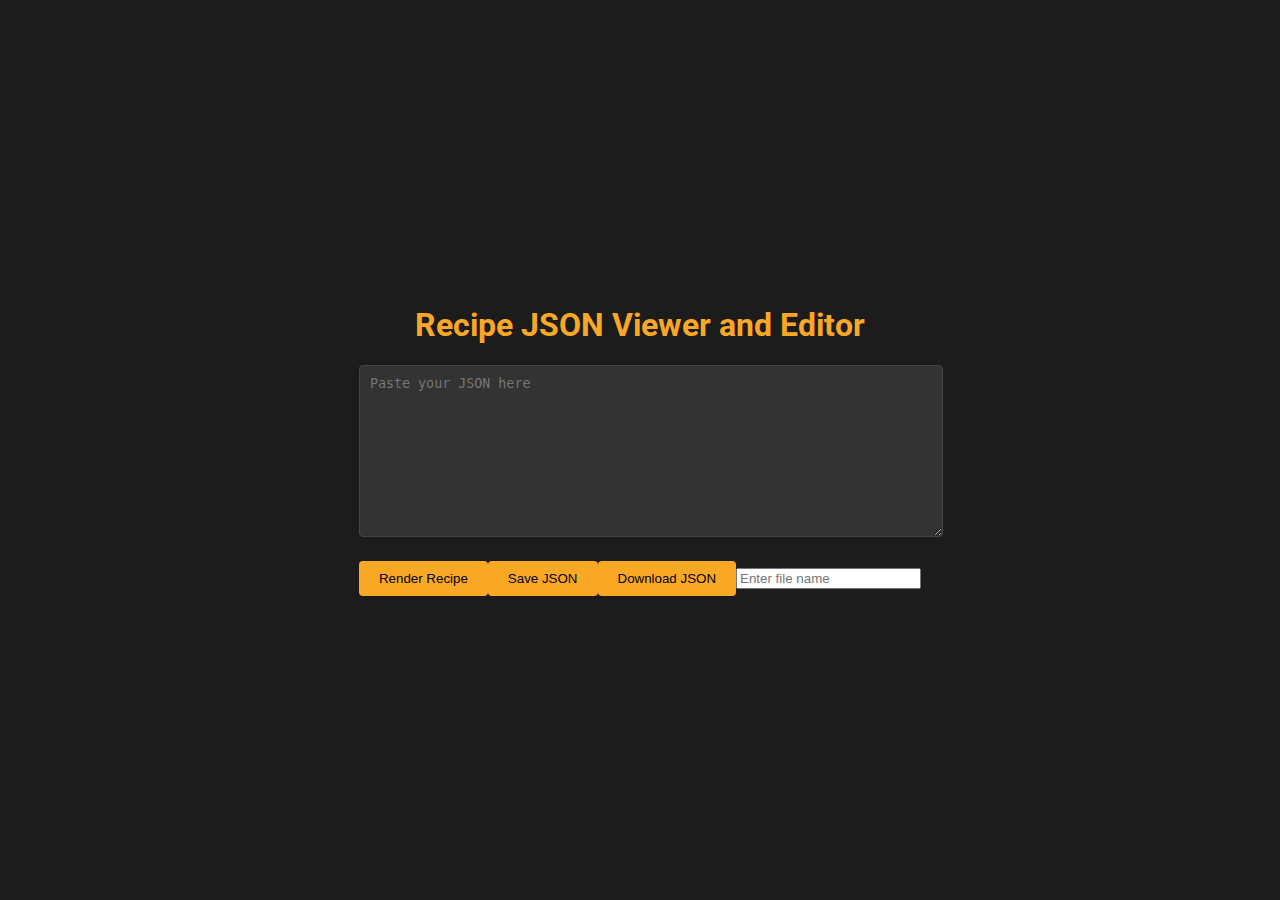
<file: index.html>
<!DOCTYPE html>
<html lang="en">
<head>
  <meta charset="UTF-8">
  <meta name="viewport" content="width=device-width, initial-scale=1.0">
  <title>Recipe JSON Viewer</title>
  <link rel="stylesheet" href="style.css">
</head>
<body>
  <div id="app">
    <h1>Recipe JSON Viewer and Editor</h1>
    <textarea id="jsonInput" placeholder="Paste your JSON here"></textarea>
    <div class="button-container">
      <button id="renderButton">Render Recipe</button>
      <button id="saveButton">Save JSON</button>
      <button id="downloadButton">Download JSON</button>
      <input type="text" id="fileNameInput" placeholder="Enter file name" />
    </div>
    <div id="output"></div>
  </div>
  <script src="script.js"></script>
</body>
</html>
</file>
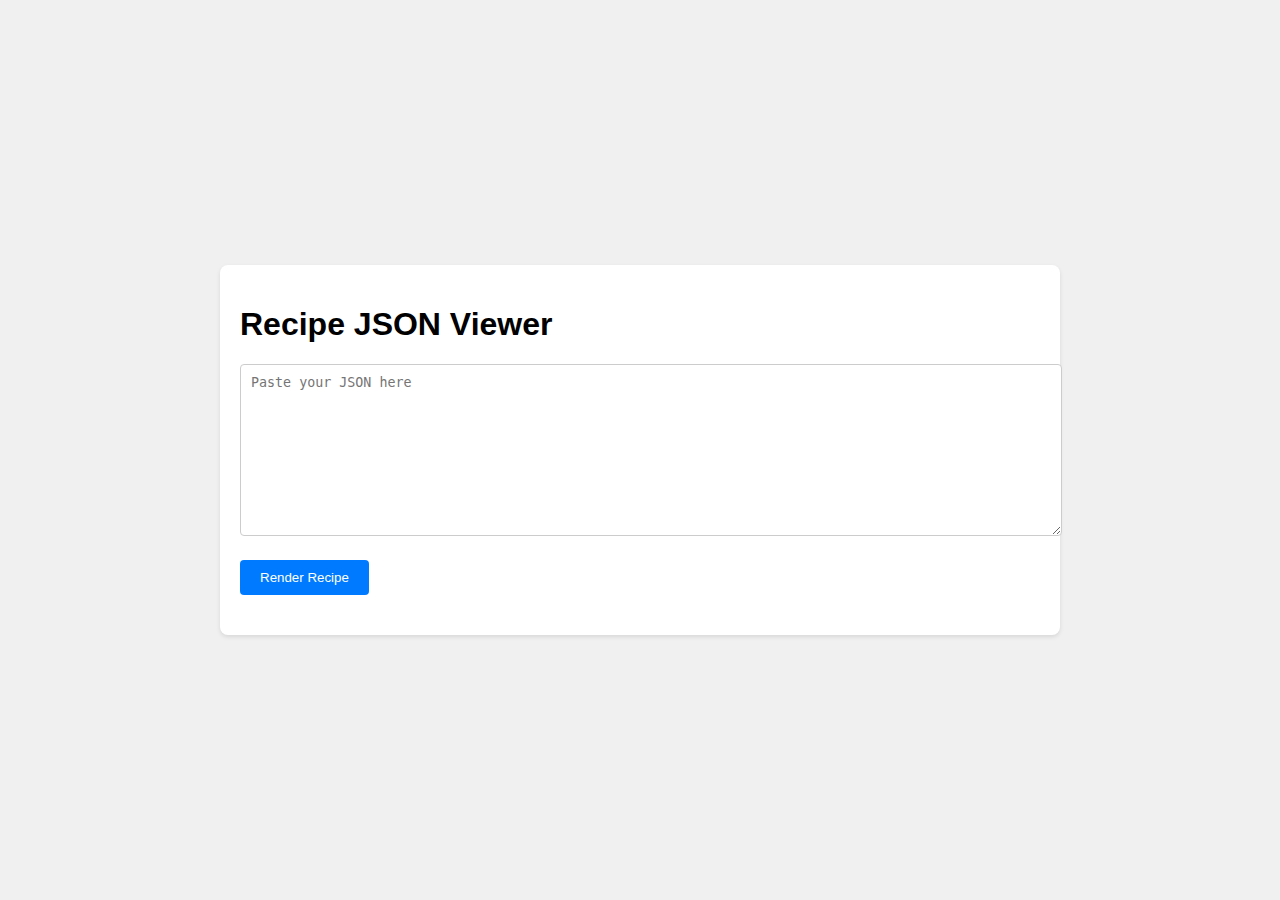
<file: root/index.html>
<!DOCTYPE html>
<html lang="en">
<head>
  <meta charset="UTF-8">
  <meta name="viewport" content="width=device-width, initial-scale=1.0">
  <title>Recipe JSON Viewer</title>
  <link rel="stylesheet" href="style.css">
</head>
<body>
  <div id="app">
    <h1>Recipe JSON Viewer</h1>
    <textarea id="jsonInput" placeholder="Paste your JSON here"></textarea>
    <button id="renderButton">Render Recipe</button>
    <div id="output"></div>
  </div>
  <script src="script.js"></script>
</body>
</html>
</file>
<file: style.css>
@import url('https://fonts.googleapis.com/css2?family=Roboto:wght@400;700&display=swap');

/* General styles */
body {
  font-family: 'Roboto', sans-serif;
  background-color: #1c1c1c;
  color: #ffffff;
  display: flex;
  justify-content: center;
  align-items: center;
  flex-direction: column;
  height: 100vh;
  margin: 0;
}

h1 {
  font-size: 2em;
  color: #f9a825;
  text-align: center;
}

.container {
  width: 90%;
  max-width: 1200px;
  margin: 20px;
  padding: 20px;
  background: #2c2c2c;
  border-radius: 8px;
  box-shadow: 0 4px 8px rgba(0, 0, 0, 0.3);
}

.button-container {
  display: flex;
  justify-content: space-between;
  align-items: center;
  margin-bottom: 20px;
}

button {
  padding: 10px 20px;
  background-color: #f9a825;
  color: #000;
  border: none;
  border-radius: 4px;
  cursor: pointer;
}

button:hover {
  background-color: #c17900;
}

textarea {
  width: 100%;
  height: 150px;
  padding: 10px;
  margin-bottom: 20px;
  border: 1px solid #444;
  border-radius: 4px;
  background-color: #333;
  color: #fff;
  font-family: monospace;
}

#blocklyDiv {
  height: 600px;
  width: 100%;
  background-color: #1c1c1c;
  border: 1px solid #444;
  border-radius: 8px;
}

.chart-container {
  display: flex;
  flex-wrap: wrap;
  justify-content: space-between;
}

.chart-container canvas {
  margin: 10px;
  background-color: #444;
  border-radius: 4px;
  padding: 10px;
}

.recipe-container {
  margin-bottom: 20px;
}

.recipe-header {
  background-color: #f9a825;
  color: #000;
  padding: 10px;
  border-radius: 4px;
}

.recipe-phase {
  margin-top: 10px;
  padding: 10px;
  border: 1px solid #555;
  border-radius: 4px;
  background-color: #2c2c2c;
}

.recipe-step {
  margin-top: 5px;
  padding: 5px;
  border: 1px solid #666;
  border-radius: 4px;
  background-color: #333;
}

/* Color coding for different settings */
.circulation-fan {
  border: 2px solid red;
}

.temperature {
  border: 2px solid blue;
}

.pump-amount {
  border: 2px solid green;
}

.light-intensity {
  border: 2px solid orange;
}

.add-button, .remove-button {
  background-color: #28a745;
  color: white;
  border: none;
  border-radius: 4px;
  cursor: pointer;
  margin-top: 5px;
}

.add-button:hover, .remove-button:hover {
  background-color: #218838;
}

.remove-button {
  background-color: #dc3545;
}

.remove-button:hover {
  background-color: #c82333;
}
</file>
<file: root/style.css>
body {
  font-family: Arial, sans-serif;
  display: flex;
  justify-content: center;
  align-items: center;
  flex-direction: column;
  height: 100vh;
  margin: 0;
  background-color: #f0f0f0;
}

#app {
  width: 80%;
  max-width: 800px;
  margin: 20px;
  padding: 20px;
  background: white;
  border-radius: 8px;
  box-shadow: 0 2px 4px rgba(0, 0, 0, 0.1);
}

#jsonInput {
  width: 100%;
  height: 150px;
  padding: 10px;
  margin-bottom: 20px;
  border: 1px solid #ccc;
  border-radius: 4px;
  font-family: monospace;
}

button {
  padding: 10px 20px;
  background-color: #007bff;
  color: white;
  border: none;
  border-radius: 4px;
  cursor: pointer;
}

button:hover {
  background-color: #0056b3;
}

#output {
  margin-top: 20px;
  white-space: pre-wrap;
}

.recipe-container {
  margin-bottom: 20px;
}

.recipe-header {
  background-color: #007bff;
  color: white;
  padding: 10px;
  border-radius: 4px;
}

.recipe-phase {
  margin-top: 10px;
  padding: 10px;
  border: 1px solid #ddd;
  border-radius: 4px;
}

.recipe-step {
  margin-top: 5px;
  padding: 5px;
  border: 1px solid #ccc;
  border-radius: 4px;
  background-color: #f9f9f9;
}
</file>
